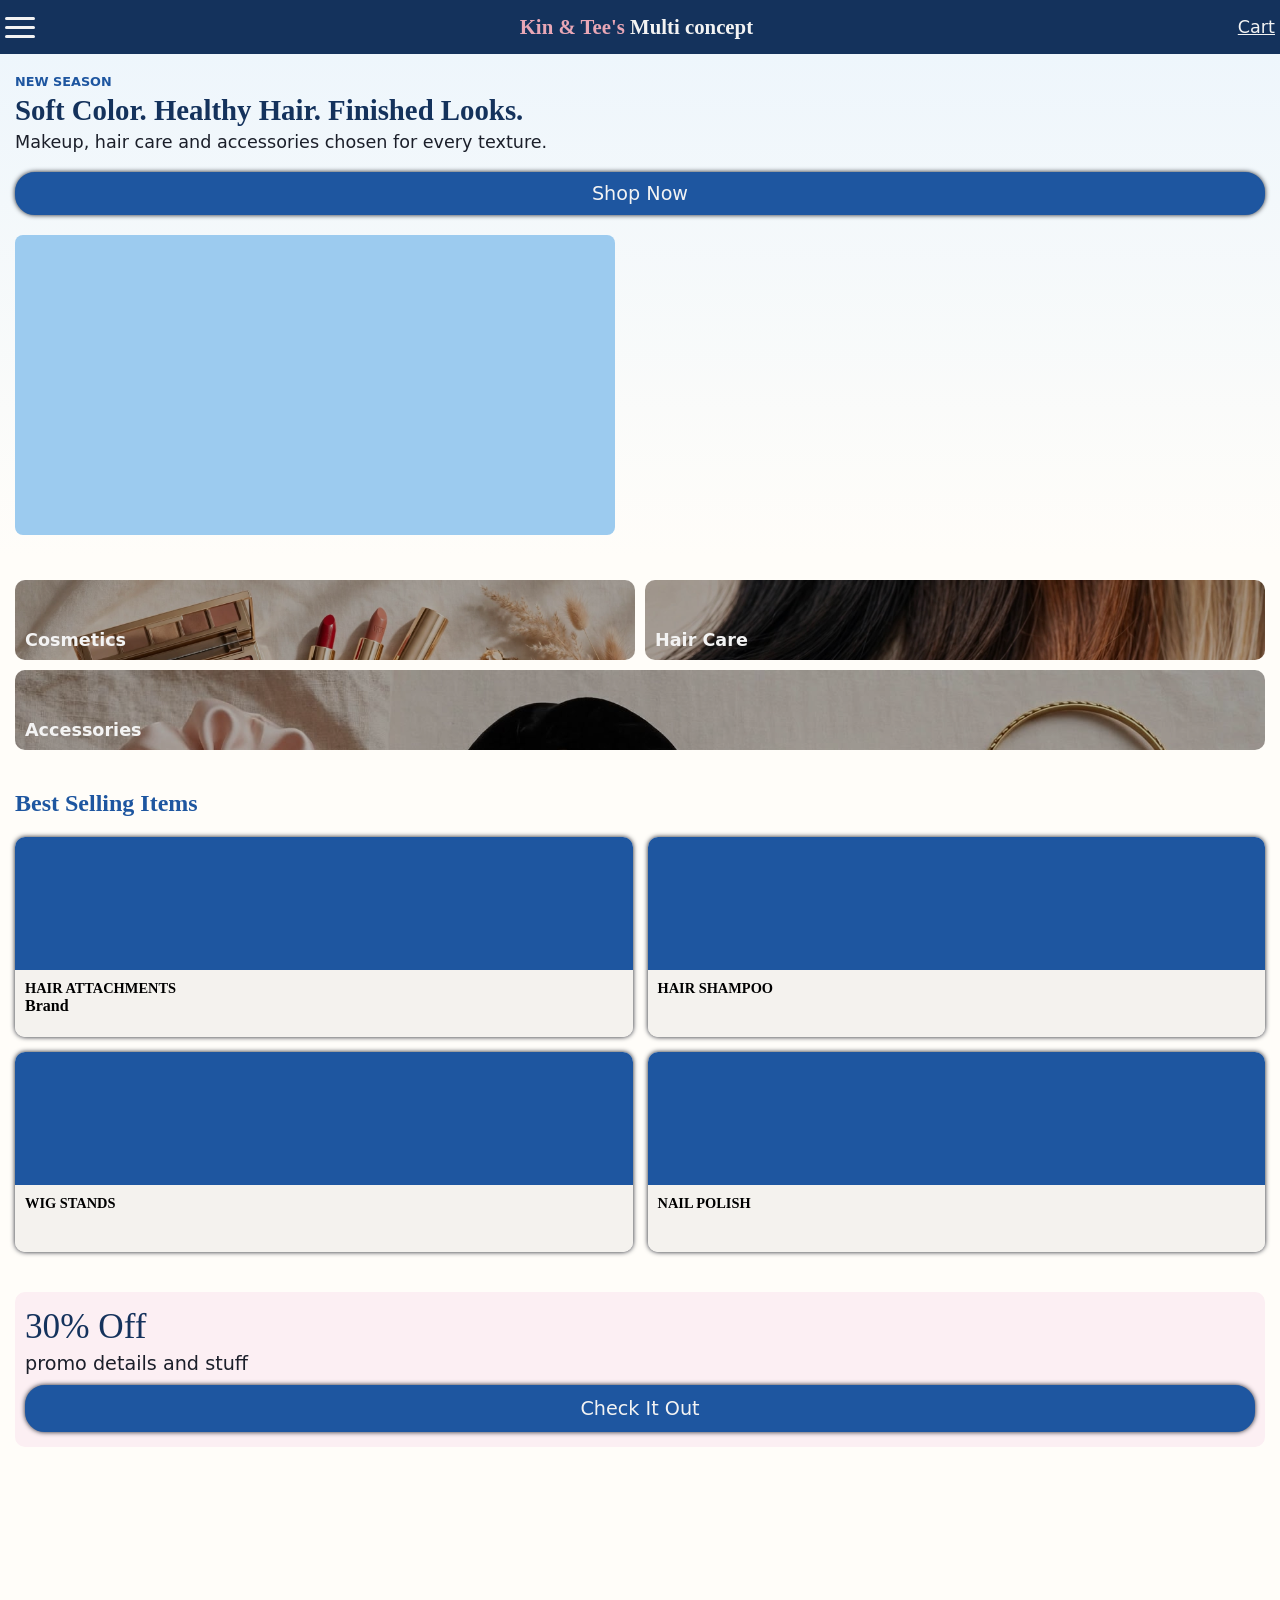
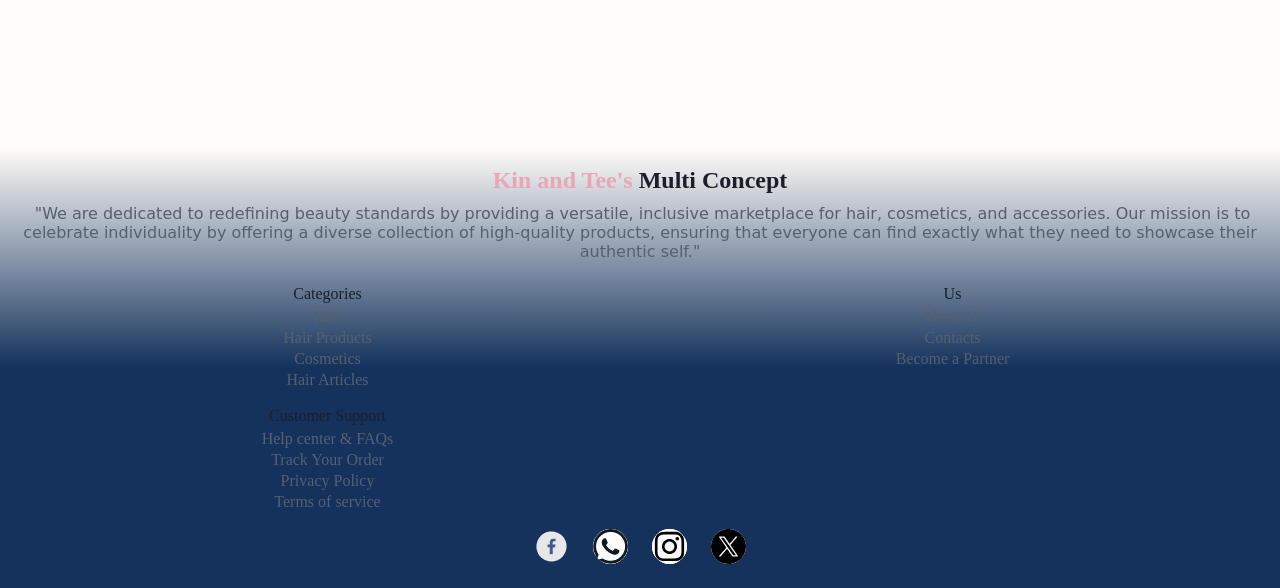
<file: html/index.html>
<!DOCTYPE html>
<html lang="en">
<head>
    <script>
        (function () {
            try {
                const saved = localStorage.getItem('theme');
                 const dark  = saved === 'dark' ||
                  (!saved && matchMedia('(prefers-color-scheme: dark)').matches);
                if (dark) document.documentElement.setAttribute('data-theme', 'dark');
                } catch (e) {}
            })();
    </script>
    <meta charset="UTF-8">
    <meta name="viewport" content="width=device-width, initial-scale=1.0">
    <title>Kin & Tee's Multi concept</title>
    <link rel="stylesheet" href="../css/index.css">
</head>
<body>
    <div class="navbar">
        <button type="button" onclick="menuToggle()" class="menu" id="menu">
            <span></span>
            <span></span>
            <span></span>
        </button>
        
        <h2><span>Kin & Tee's</span> Multi concept</h2>
        <div class="nav-links" id="navlinks">
            <a href="index.html">Home</a>
            <a href="hair.html">Hair</a>
            <a href="cosmetics.html">Cosmetics</a>
            <a href="accessories.html">Accessories</a>
            <a href="articles.html">Articles</a>
            <a href="#">Wishlist</a>
            <input type="text" placeholder="Search...">
            <button id="theme-toggle" aria-label="Toggle dark mode">&#9728;</button>

        </div>
        <a href="cart.html" class="cart">Cart</a>

        
    </div>
    <div class="container">

        <div class="hero-section">
            <div class="hero-text">
                <p class="start-text">New Season</p>
                <h2 class="text-title">Soft Color. Healthy Hair. Finished Looks.</h2>
                <p class="text-content">Makeup, hair care and accessories chosen for every texture.</p>

                <a href="hair.html"  class="shop-now">Shop Now</a>
                <button type="button" class="shade">Find Your Shade</button>
            </div>
            <div class="hero-image">
                <img src="../images/heropic1.avif" class="slide" alt="hero image" width="100%" height="100%">
                <img src="../images/heropic2.avif" class="slide" alt="hero image" width="100%" height="100%">
                <img src="../images/heropic3.avif" class="slide" alt="hero image" width="100%" height="100%">
                <img src="../images/heropic4.avif" class="slide" alt="hero image" width="100%" height="100%">
            </div>
        </div>

        <div class="cards">
            <div class="card-piece" id="card1">Cosmetics</div>
            <div class="card-piece" id="card2">Hair Care</div>
            <div class="card-piece" id="card3">Accessories</div>
        </div>

        <div class="best-items">
            <h2>Best Selling Items</h2>
            <div class="item-container">
                <div class="items">
                    <span class="images"></span>
                    <span class="details">
                        <h4>Hair Attachments</h4>
                        <strong>Brand</strong>
                    </span>
                </div>
                <div class="items">
                    <span class="images"></span>
                    <span class="details">
                        <h4>Hair Shampoo </h4>
                    </span>
                </div>
                <div class="items">
                    <span class="images"></span>
                    <span class="details">
                        <h4>Wig Stands</h4>
                    </span>
                </div>
                <div class="items">
                    <span class="images"></span>
                    <span class="details">
                        <h4>Nail Polish</h4>
                    </span>
                </div>
            </div>
            
        </div>
        <div class="promo">
            <h3 class="promo-title">30% Off</h3>
            <p class="promo-detail">promo details and stuff</p>
            <button type="button">Check it out</button>
            
        </div>
    </div>
    <footer>
        <div class="mission-statement">
            <h2> <span>Kin and Tee's</span> Multi Concept</h2>
            <p>"We are dedicated to redefining beauty standards by providing a versatile, inclusive marketplace for hair, cosmetics, and accessories. Our mission is to celebrate individuality by offering a diverse collection of high-quality products, ensuring that everyone can find exactly what they need to showcase their authentic self."</p>
        </div>
    
        <div class="footer-links">
            <div class="col">
                <span>Categories</span>
                <a href="hair.html">Hair</a>
                <a href="accessories.html">Hair Products</a>
                <a href="cosmetics.html">Cosmetics</a>
                <a href="articles.html">Hair Articles</a>
            </div>
            <div class="col">
                <span>Us</span>
                <a href="#">About Us</a>
                <a href="#">Contacts</a>
                <a href="#">Become a Partner</a>
            </div>
            <div class="col">
                <span>Customer Support</span>
                <a href="#">Help center & FAQs</a>
                <a href="#">Track Your Order</a>
                <a href="#">Privacy Policy</a>
                <a href="#">Terms of service</a>
            </div>
        </div>
        <div class="copyright">
        </div>
        <div class="socials">
            <a href="https://www.facebook.com/share/18fbbUwWSc/"><img src="../images/facebook.svg" alt="Facebook" width="35px" height="35px"></a>
            <a href="https://wa.me/08037856431"><img src="../images/whatsapp.svg" alt="Whatsapp" width="35px"></a>
            <a href="https://www.instagram.com/kinandteemulticoncept?exln=MTdscTMwaDhuYnM5eA=="><img src="../images/instagram.svg" alt="Instagram" width="35px" height="35px"></a>
            <a href="https://x.com/AguluOkeke720"><img src="../images/X.svg" alt="X" width="35px" height="35px"></a>
        </div>
    </footer>
    <div class="overlay panel" id="overlay" onclick="menuToggle()"></div>
    
    <script src="../js/index.js"></script>
</body>
</html>
</file>
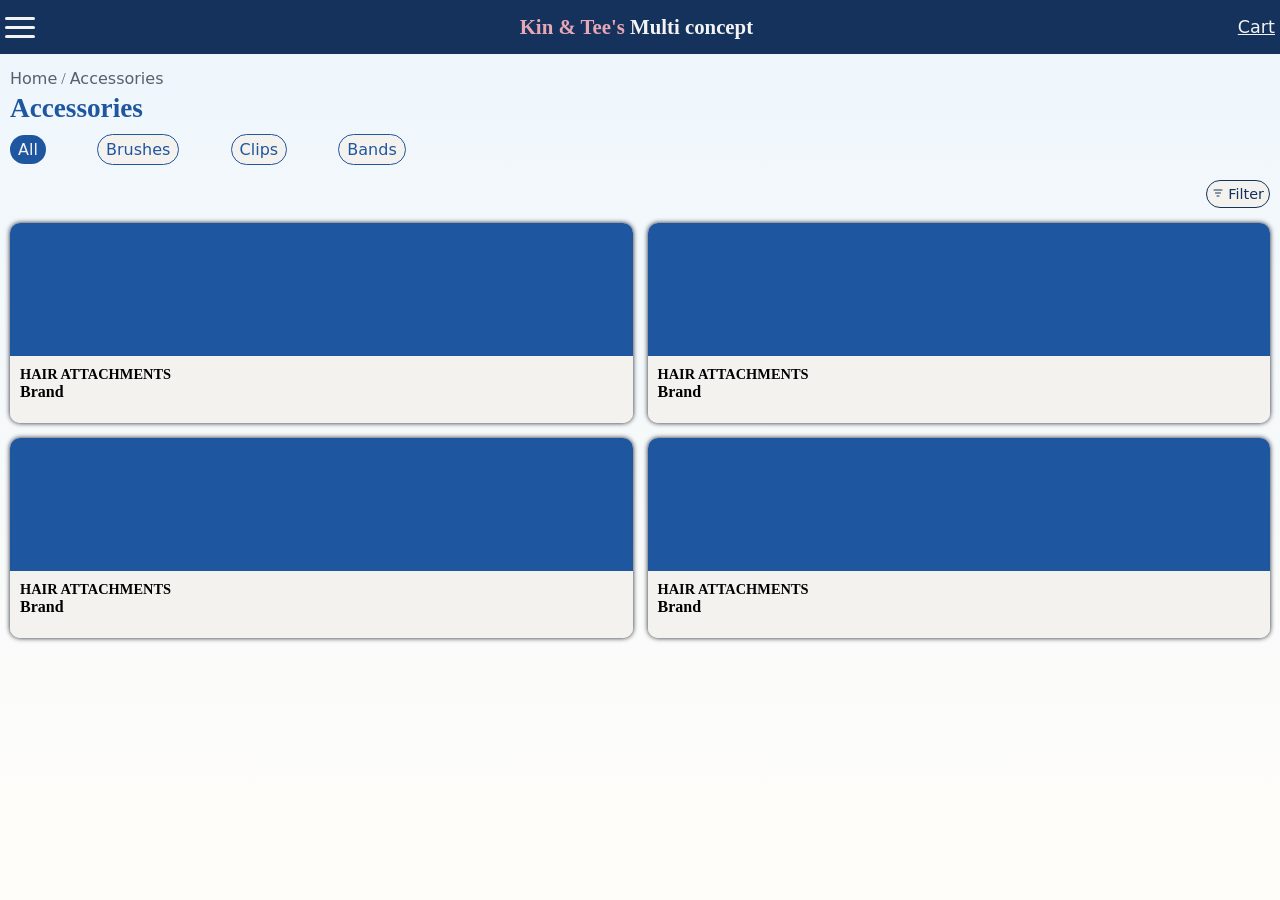
<file: html/accessories.html>
<!DOCTYPE html>
<html lang="en">

<head>
        <script>
                (function() {
                        try {
                                const saved = localStorage.getItem('theme');
                                const dark = saved === 'dark' ||
                                        (!saved && matchMedia('(prefers-color-scheme: dark)').matches);
                                if (dark) document.documentElement.setAttribute('data-theme', 'dark');
                        } catch (e) {}
                })();
        </script>
        <meta charset="UTF-8">
        <meta name="viewport" content="width=device-width, initial-scale=1.0">
        <title>Kin & Tee's Multi concept</title>
        <link rel="stylesheet" href="../css/category.css">
</head>

<body>
        <div class="navbar">
                <button type="button" onclick="menuToggle()" class="menu" id="menu">
                        <span></span>
                        <span></span>
                        <span></span>
                </button>
                
                <h2><span>Kin & Tee's</span> Multi concept</h2>
                <div class="nav-links" id="navlinks">
                        <a href="index.html">Home</a>
                        <a href="hair.html">Hair</a>
                        <a href="cosmetics.html">Cosmetics</a>
                        <a href="accessories.html">Accessories</a>
                        <a href="articles.html">Articles</a>
                        <a href="#">Wishlist</a>
                        <input type="text" placeholder="Search...">
                        <button id="theme-toggle" aria-label="Toggle dark mode">&#9728;</button>
                        
                </div>
                <a href="#" class="cart">Cart</a>
        </div>
        
        <div class="container">
                <div class="header-links"><a href="index.html">Home</a> / <a href="accessories.html">Accessories</a>
                </div>
                
                <h3 class="page-title">Accessories</h3>
                
                <div class="categories">
                        <button type="button" class="types active">All</button>
                        <button type="button" class="types">Brushes</button>
                        <button type="button" class="types">Clips</button>
                        <button type="button" class="types">Bands</button>
                </div>
                
                <div class="filter">
                        <button type="button" onclick="filterOpenToggle()"><i> <svg width="22" height="22" viewBox="0 0 24 24" fill="none" stroke="currentColor" stroke-width="2" stroke-linecap="round" stroke-linejoin="round">
                                                <line x1="4" y1="6" x2="20" y2="6"></line>
                                                <line x1="7" y1="12" x2="17" y2="12"></line>
                                                <line x1="10" y1="18" x2="14" y2="18"></line>
                                        </svg>
                                </i> Filter</button>
                        
                        <div class="filter-keys openfilter" id="filter-Keys">
                                <div class="keys">
                                        <button type="button">X-pression</button>
                                        <button type="button">Lush</button>
                                        <button type="button">Darling</button>
                                        <button type="button">Aviv</button>
                                        <button type="button">Attachment</button>
                                </div>
                                
                                <div class="applyBtn">
                                        <button type="button" class="apply" onclick="filterOpenToggle()">&#10003; Apply</button>
                                </div>
                        </div>
                </div>
                <div class="container-items">
                        <div class="items">
                                <span class="images"></span>
                                <span class="details">
                                        <h4>Hair Attachments</h4>
                                        <strong>Brand</strong>
                                </span>
                        </div>
                        
                        <div class="items">
                                <span class="images"></span>
                                <span class="details">
                                        <h4>Hair Attachments</h4>
                                        <strong>Brand</strong>
                                </span>
                        </div>
                        
                        <div class="items">
                                <span class="images"></span>
                                <span class="details">
                                        <h4>Hair Attachments</h4>
                                        <strong>Brand</strong>
                                </span>
                        </div>
                        
                        <div class="items">
                                <span class="images"></span>
                                <span class="details">
                                        <h4>Hair Attachments</h4>
                                        <strong>Brand</strong>
                                </span>
                        </div>
                </div>
        </div>
        
      <div class="detail-card" id="detailcard">
            <button type="button" onclick="closePanel()" class="close" >&#10005;</button>
            <div class="detail-img">
                <img src="../images/hair.avif"></div>
            <div class="detail-write-up"><h4>heading</h4>
            <p>.overlay{
        height: 100vh;
        width: 100vw;
        background-color: var(--overlay);
        opacity: 0.3;
        display: block;
        position: fixed;
        top: 50px;
        bottom: 0;
        left: 0;
        right: 0;
}

.panel{
        display: none;
        transition: ease-in-out 0.3s;
}</p></div>
            <div class="detail-color"><span>colors</span>
                <div class="colors">
                    <button class="swatch-btn">
                    <span class="color-box" aria-hidden="true" style="background:black"></span>
                    <span>black</span>
                    </button>
                    <button class="swatch-btn">
                    <span class="color-box" aria-hidden="true" style="background:red" ></span>
                    <span>red</span>
                    </button>
                    <button class="swatch-btn">
                    <span class="color-box" aria-hidden="true" style="background:brown"></span>
                    <span>brown</span>
                    </button>
                </div>
            </div>
            <div class="price-section">
                <h4>Price:</h4>
                <span id="priceTotal">N4500</span>
            </div>
            <div class="cart-section">
                <div class="amount">
                    <button type="button" class="amountbtn" id="decrease" onclick="changeQuantity(-1)">-</button>
                    <input type="number" value="1" min="1" id="quantity">
                    <button type="button" class="amountbtn" id="increase" onclick="changeQuantity(1)">+</button>
                </div>
            <button type="button" class="cartbtn">Add</button></div>
        </div> 
            
        <div class="overlay panel" id="overlay" onclick="menuToggle()"></div>
        
        
        <script src="../js/index.js"></script>
        <script src="../js/category.js"></script>
    </body>

</html>
</file>
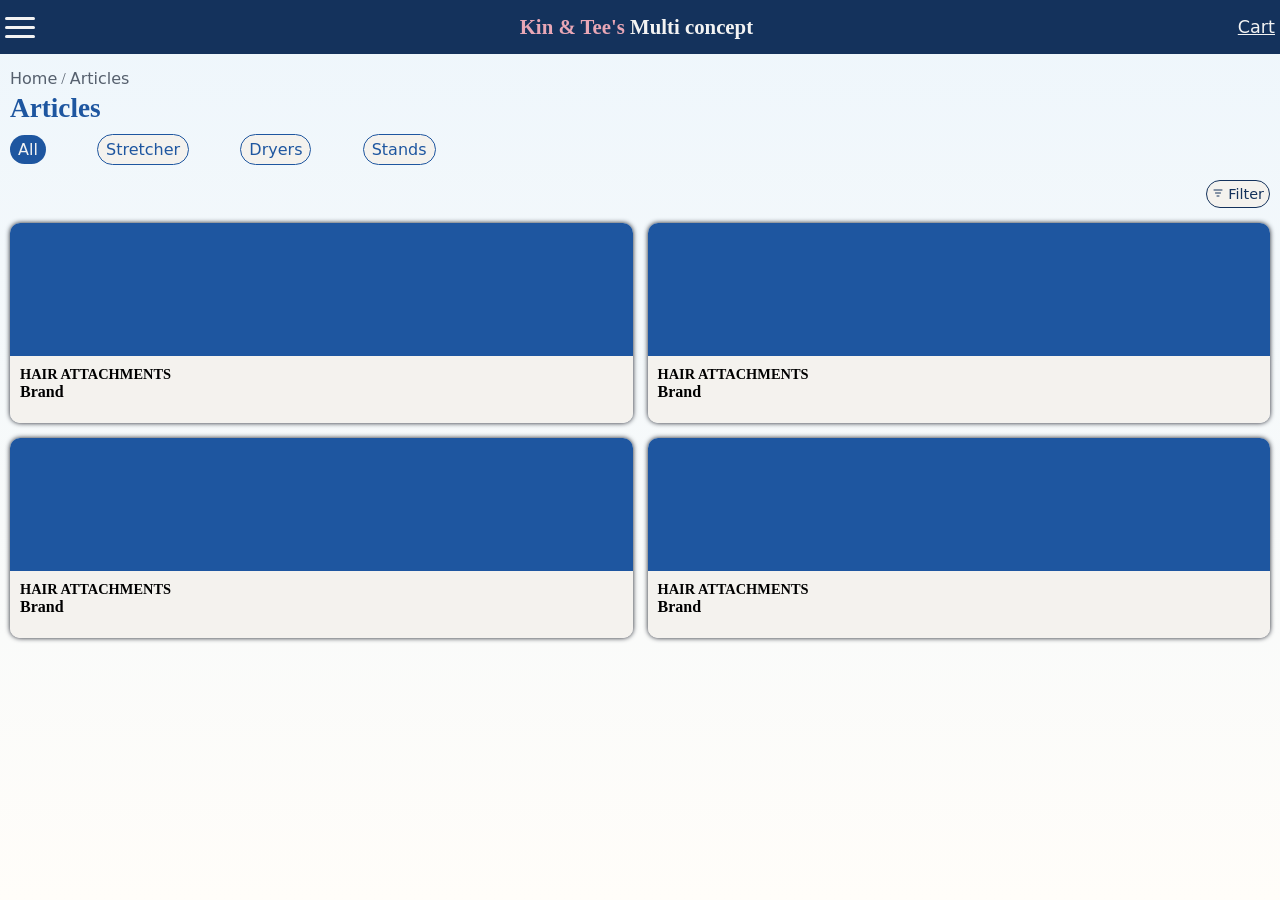
<file: html/articles.html>
<!DOCTYPE html>
<html lang="en">

<head>
        <script>
                (function() {
                        try {
                                const saved = localStorage.getItem('theme');
                                const dark = saved === 'dark' ||
                                        (!saved && matchMedia('(prefers-color-scheme: dark)').matches);
                                if (dark) document.documentElement.setAttribute('data-theme', 'dark');
                        } catch (e) {}
                })();
        </script>
        <meta charset="UTF-8">
        <meta name="viewport" content="width=device-width, initial-scale=1.0">
        <title>Kin & Tee's Multi concept</title>
        <link rel="stylesheet" href="../css/category.css">
</head>

<body>
        <div class="navbar">
                <button type="button" onclick="menuToggle()" class="menu" id="menu">
                        <span></span>
                        <span></span>
                        <span></span>
                </button>
                
                <h2><span>Kin & Tee's</span> Multi concept</h2>
                <div class="nav-links" id="navlinks">
                        <a href="index.html">Home</a>
                        <a href="hair.html">Hair</a>
                        <a href="cosmetics.html">Cosmetics</a>
                        <a href="accessories.html">Accessories</a>
                        <a href="#">Articles</a>
                        <a href="articles.html">Wishlist</a>
                        <input type="text" placeholder="Search...">
                        <button id="theme-toggle" aria-label="Toggle dark mode">&#9728;</button>
                        
                </div>
                <a href="#" class="cart">Cart</a>
        </div>
        
        <div class="container">
                <div class="header-links"><a href="index.html">Home</a> / <a href="articles.html">Articles</a>
                </div>
                
                <h3 class="page-title">Articles</h3>
                
                <div class="categories">
                        <button type="button" class="types active">All</button>
                        <button type="button" class="types">Stretcher</button>
                        <button type="button" class="types">Dryers</button>
                        <button type="button" class="types">Stands</button>
                </div>
                
                <div class="filter">
                        <button type="button" onclick="filterOpenToggle()"><i> <svg width="22" height="22" viewBox="0 0 24 24" fill="none" stroke="currentColor" stroke-width="2" stroke-linecap="round" stroke-linejoin="round">
                                                <line x1="4" y1="6" x2="20" y2="6"></line>
                                                <line x1="7" y1="12" x2="17" y2="12"></line>
                                                <line x1="10" y1="18" x2="14" y2="18"></line>
                                        </svg>
                                </i> Filter</button>
                        
                        <div class="filter-keys openfilter" id="filter-Keys">
                                <div class="keys">
                                        <button type="button">X-pression</button>
                                        <button type="button">Lush</button>
                                        <button type="button">Darling</button>
                                        <button type="button">Aviv</button>
                                        <button type="button">Attachment</button>
                                </div>
                                
                                <div class="applyBtn">
                                        <button type="button" class="apply" onclick="filterOpenToggle()">&#10003; Apply</button>
                                </div>
                        </div>
                </div>
                <div class="container-items">
                        <div class="items">
                                <span class="images"></span>
                                <span class="details">
                                        <h4>Hair Attachments</h4>
                                        <strong>Brand</strong>
                                </span>
                        </div>
                        
                        <div class="items">
                                <span class="images"></span>
                                <span class="details">
                                        <h4>Hair Attachments</h4>
                                        <strong>Brand</strong>
                                </span>
                        </div>
                        
                        <div class="items">
                                <span class="images"></span>
                                <span class="details">
                                        <h4>Hair Attachments</h4>
                                        <strong>Brand</strong>
                                </span>
                        </div>
                        
                        <div class="items">
                                <span class="images"></span>
                                <span class="details">
                                        <h4>Hair Attachments</h4>
                                        <strong>Brand</strong>
                                </span>
                        </div>
                </div>
        </div>
        
  <div class="detail-card" id="detailcard">
            <button type="button" onclick="closePanel()" class="close" >&#10005;</button>
            <div class="detail-img">
                <img src="../images/hair.avif"></div>
            <div class="detail-write-up"><h4>heading</h4>
            <p>.overlay{
        height: 100vh;
        width: 100vw;
        background-color: var(--overlay);
        opacity: 0.3;
        display: block;
        position: fixed;
        top: 50px;
        bottom: 0;
        left: 0;
        right: 0;
}

.panel{
        display: none;
        transition: ease-in-out 0.3s;
}</p></div>
            <div class="detail-color"><span>colors</span>
                <div class="colors">
                    <button class="swatch-btn">
                    <span class="color-box" aria-hidden="true" style="background:black"></span>
                    <span>black</span>
                    </button>
                    <button class="swatch-btn">
                    <span class="color-box" aria-hidden="true" style="background:red" ></span>
                    <span>red</span>
                    </button>
                    <button class="swatch-btn">
                    <span class="color-box" aria-hidden="true" style="background:brown"></span>
                    <span>brown</span>
                    </button>
                </div>
            </div>
            <div class="price-section">
                <h4>Price:</h4>
                <span id="priceTotal">N4500</span>
            </div>
            <div class="cart-section">
                <div class="amount">
                    <button type="button" class="amountbtn" id="decrease" onclick="changeQuantity(-1)">-</button>
                    <input type="number" value="1" min="1" id="quantity">
                    <button type="button" class="amountbtn" id="increase" onclick="changeQuantity(1)">+</button>
                </div>
            <button type="button" class="cartbtn">Add</button></div>
        </div> 
            
        <div class="overlay panel" id="overlay" onclick="menuToggle()"></div>
        
        
        <script src="../js/index.js"></script>
        <script src="../js/category.js"></script>
    </body>

</html>
</file>
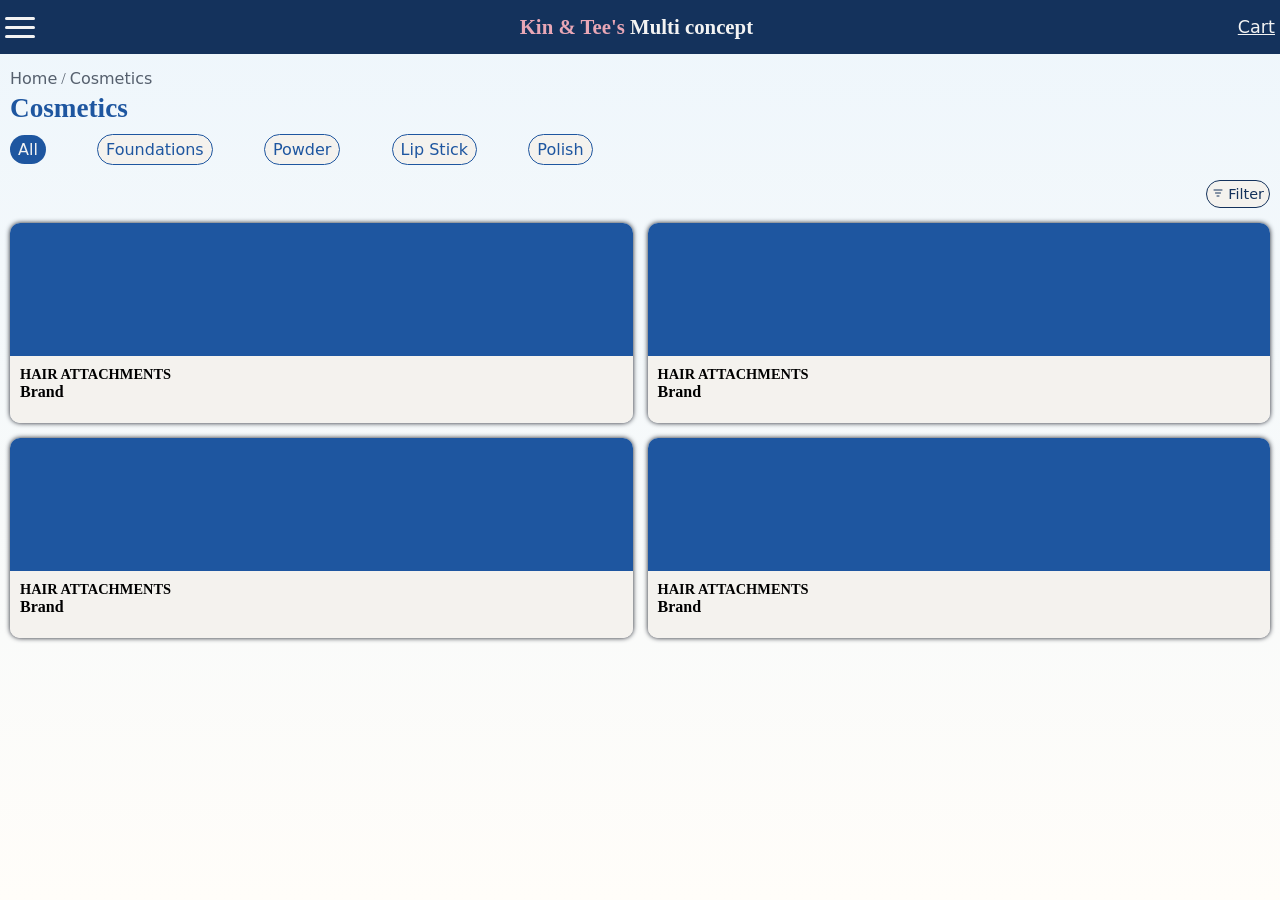
<file: html/cosmetics.html>
<!DOCTYPE html>
<html lang="en">
    <head>
        <script>
            (function () {
                try {
                    const saved = localStorage.getItem('theme');
                     const dark  = saved === 'dark' ||
                      (!saved && matchMedia('(prefers-color-scheme: dark)').matches);
                    if (dark) document.documentElement.setAttribute('data-theme', 'dark');
                    } catch (e) {}
                })();
        </script>
        <meta charset="UTF-8">
        <meta name="viewport" content="width=device-width, initial-scale=1.0">
        <title>Kin & Tee's Multi concept</title>
        <link rel="stylesheet" href="../css/category.css">
    </head>
    <body>
        <div class="navbar">
            <button type="button" onclick="menuToggle()" class="menu" id="menu">
                <span></span>
                <span></span>
                <span></span>
            </button>
            
            <h2><span>Kin & Tee's</span> Multi concept</h2>
            <div class="nav-links" id="navlinks">
                <a href="index.html">Home</a>
                <a href="hair.html">Hair</a>
                <a href="cosmetics.html">Cosmetics</a>
                <a href="accessories.html">Accessories</a>
                <a href="articles.html">Articles</a>
                <a href="#">Wishlist</a>
                <input type="text" placeholder="Search...">
                <button id="theme-toggle" aria-label="Toggle dark mode">&#9728;</button>
    
            </div>
            <a href="#" class="cart">Cart</a>
        </div>
            
        <div class="container">
                <div class="header-links"><a href="index.html">Home</a> / <a href="cosmetics.html">Cosmetics</a>
                </div>
                
                <h3 class="page-title">Cosmetics</h3>
                
                <div class="categories">
                    <button type="button" class="types active">All</button>
                    <button type="button" class="types">Foundations</button>
                    <button type="button" class="types">Powder</button>
                    <button type="button" class="types">Lip Stick</button>
                    <button type="button" class="types">Polish </button>
                </div>
                
                <div class="filter">
                    <button type="button" onclick="filterOpenToggle()"><i>  <svg width="22" height="22" viewBox="0 0 24 24" fill="none" stroke="currentColor" stroke-width="2" stroke-linecap="round" stroke-linejoin="round">
      <line x1="4" y1="6" x2="20" y2="6"></line>
      <line x1="7" y1="12" x2="17" y2="12"></line>
      <line x1="10" y1="18" x2="14" y2="18"></line>
  </svg>
</i> Filter</button>
                    
                    <div class="filter-keys openfilter" id="filter-Keys">
                        <div class="keys">
                        <button type="button">X-pression</button>
                        <button type="button">Lush</button>
                        <button type="button">Darling</button>
                        <button type="button">Aviv</button>
                        <button type="button">Attachment</button>
                        </div>
                        
                        <div class="applyBtn">
                            <button type="button" class="apply" onclick="filterOpenToggle()">&#10003; Apply</button>
                        </div>
                    </div>
                </div>
                <div class="container-items">  
                    <div class="items">
                        <span class="images"></span>
                        <span class="details">
                            <h4>Hair Attachments</h4>
                            <strong>Brand</strong>
                        </span>
                    </div>
                    
                     <div class="items">
                        <span class="images"></span>
                        <span class="details">
                        <h4>Hair Attachments</h4>
                        <strong>Brand</strong>
                        </span>
                    </div>
  
                    <div class="items">
                        <span class="images"></span>
                        <span class="details">
                        <h4>Hair Attachments</h4>
                        <strong>Brand</strong>
                        </span>
                    </div>
  
                    <div class="items">
                        <span class="images"></span>
                        <span class="details">
                            <h4>Hair Attachments</h4>
                            <strong>Brand</strong>
                        </span>
                    </div>
                </div>
        </div>
            
       <div class="detail-card" id="detailcard">
            <button type="button" onclick="closePanel()" class="close" >&#10005;</button>
            <div class="detail-img">
                <img src="../images/hair.avif"></div>
            <div class="detail-write-up"><h4>heading</h4>
            <p>.overlay{
        height: 100vh;
        width: 100vw;
        background-color: var(--overlay);
        opacity: 0.3;
        display: block;
        position: fixed;
        top: 50px;
        bottom: 0;
        left: 0;
        right: 0;
}

.panel{
        display: none;
        transition: ease-in-out 0.3s;
}</p></div>
            <div class="detail-color"><span>colors</span>
                <div class="colors">
                    <button class="swatch-btn">
                    <span class="color-box" aria-hidden="true" style="background:black"></span>
                    <span>black</span>
                    </button>
                    <button class="swatch-btn">
                    <span class="color-box" aria-hidden="true" style="background:red" ></span>
                    <span>red</span>
                    </button>
                    <button class="swatch-btn">
                    <span class="color-box" aria-hidden="true" style="background:brown"></span>
                    <span>brown</span>
                    </button>
                </div>
            </div>
            <div class="price-section">
                <h4>Price:</h4>
                <span id="priceTotal">N4500</span>
            </div>
            <div class="cart-section">
                <div class="amount">
                    <button type="button" class="amountbtn" id="decrease" onclick="changeQuantity(-1)">-</button>
                    <input type="number" value="1" min="1" id="quantity">
                    <button type="button" class="amountbtn" id="increase" onclick="changeQuantity(1)">+</button>
                </div>
            <button type="button" class="cartbtn">Add</button></div>
        </div> 
            
        <div class="overlay panel" id="overlay" onclick="menuToggle()"></div>
        
        
        <script src="../js/index.js"></script>
        <script src="../js/category.js"></script>
    </body>

</html>
</file>
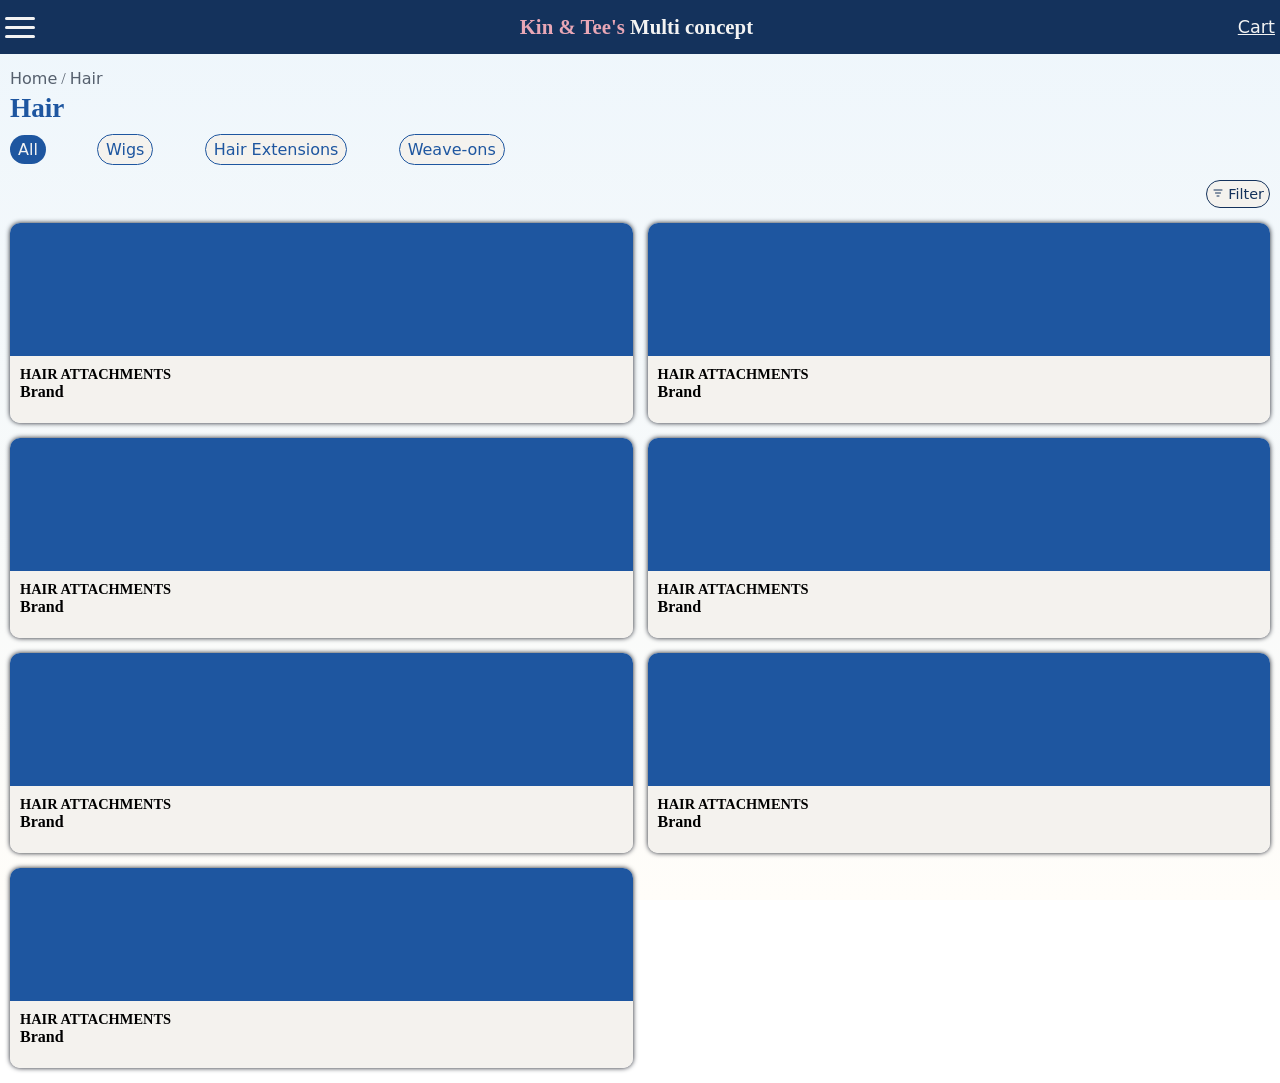
<file: html/hair.html>
<!DOCTYPE html>
<html lang="en">
    <head>
        <script>
            (function () {
                try {
                    const saved = localStorage.getItem('theme');
                     const dark  = saved === 'dark' ||
                      (!saved && matchMedia('(prefers-color-scheme: dark)').matches);
                    if (dark) document.documentElement.setAttribute('data-theme', 'dark');
                    } catch (e) {}
                })();
        </script>
        <meta charset="UTF-8">
        <meta name="viewport" content="width=device-width, initial-scale=1.0">
        <title>Kin & Tee's Multi concept</title>
        <link rel="stylesheet" href="../css/category.css">
    </head>
    <body>
        <div class="navbar">
            <button type="button" onclick="menuToggle()" class="menu" id="menu">
                <span></span>
                <span></span>
                <span></span>
            </button>
            
            <h2><span>Kin & Tee's</span> Multi concept</h2>
            <div class="nav-links" id="navlinks">
                <a href="index.html">Home</a>
                <a href="hair.html">Hair</a>
                <a href="cosmetics.html">Cosmetics</a>
                <a href="accessories.html">Accessories</a>
                <a href="articles.html">Articles</a>
                <a href="#">Wishlist</a>
                <input type="text" placeholder="Search...">
                <button id="theme-toggle" aria-label="Toggle dark mode">&#9728;</button>
    
            </div>
            <a href="#" class="cart">Cart</a>
        </div>
            
        <div class="container">
                <div class="header-links"><a href="index.html">Home</a> / <a href="hair.html">Hair</a>
                </div>
                
                <h3 class="page-title">Hair</h3>
                
                <div class="categories">
                    <button type="button" class="types active">All</button>
                    <button type="button" class="types">Wigs</button>
                    <button type="button" class="types">Hair Extensions </button>
                    <button type="button" class="types">Weave-ons</button>
                </div>
                
                <div class="filter">
                    <button type="button" onclick="filterOpenToggle()"><i>  <svg width="22" height="22" viewBox="0 0 24 24" fill="none" stroke="currentColor" stroke-width="2" stroke-linecap="round" stroke-linejoin="round">
      <line x1="4" y1="6" x2="20" y2="6"></line>
      <line x1="7" y1="12" x2="17" y2="12"></line>
      <line x1="10" y1="18" x2="14" y2="18"></line>
  </svg>
</i> Filter</button>
                    
                    <div class="filter-keys openfilter" id="filter-Keys">
                        <div class="keys">
                        <button type="button">X-pression</button>
                        <button type="button">Lush</button>
                        <button type="button">Darling</button>
                        <button type="button">Aviv</button>
                        <button type="button">Attachment</button>
                        </div>
                        
                        <div class="applyBtn">
                            <button type="button" class="apply" onclick="filterOpenToggle()">&#10003; Apply</button>
                        </div>
                    </div>
                </div>
                <div class="container-items">  
                    <div class="items">
                        <span class="images"></span>
                        <span class="details">
                            <h4>Hair Attachments</h4>
                            <strong>Brand</strong>
                        </span>
                    </div>
                    
                     <div class="items">
                        <span class="images"></span>
                        <span class="details">
                        <h4>Hair Attachments</h4>
                        <strong>Brand</strong>
                        </span>
                    </div>
  
                    <div class="items">
                        <span class="images"></span>
                        <span class="details">
                        <h4>Hair Attachments</h4>
                        <strong>Brand</strong>
                        </span>
                    </div>
  
                    <div class="items">
                        <span class="images"></span>
                        <span class="details">
                            <h4>Hair Attachments</h4>
                            <strong>Brand</strong>
                        </span>
                    </div>
                    
                       <div class="items">
       <span class="images"></span>
       <span class="details">
           <h4>Hair Attachments</h4>
           <strong>Brand</strong>
       </span>
   </div>
   
   <div class="items">
       <span class="images"></span>
       <span class="details">
           <h4>Hair Attachments</h4>
           <strong>Brand</strong>
       </span>
   </div>
   
   <div class="items">
       <span class="images"></span>
       <span class="details">
           <h4>Hair Attachments</h4>
           <strong>Brand</strong>
       </span>
   </div>
                </div>
        </div>
            
        <div class="detail-card" id="detailcard">
            <button type="button" onclick="closePanel()" class="close" >&#10005;</button>
            <div class="detail-img">
                <img src="../images/hair.avif"></div>
            <div class="detail-write-up"><h4>heading</h4>
            <p>.overlay{
        height: 100vh;
        width: 100vw;
        background-color: var(--overlay);
        opacity: 0.3;
        display: block;
        position: fixed;
        top: 50px;
        bottom: 0;
        left: 0;
        right: 0;
}

.panel{
        display: none;
        transition: ease-in-out 0.3s;
}</p></div>
            <div class="detail-color"><span>colors</span>
                <div class="colors">
                    <button class="swatch-btn">
                    <span class="color-box" aria-hidden="true" style="background:black"></span>
                    <span>black</span>
                    </button>
                    <button class="swatch-btn">
                    <span class="color-box" aria-hidden="true" style="background:red" ></span>
                    <span>red</span>
                    </button>
                    <button class="swatch-btn">
                    <span class="color-box" aria-hidden="true" style="background:brown"></span>
                    <span>brown</span>
                    </button>
                </div>
            </div>
            <div class="price-section">
                <h4>Price:</h4>
                <span id="priceTotal">N4500</span>
            </div>
            <div class="cart-section">
                <div class="amount">
                    <button type="button" class="amountbtn" id="decrease" onclick="changeQuantity(-1)">-</button>
                    <input type="number" value="1" min="1" id="quantity">
                    <button type="button" class="amountbtn" id="increase" onclick="changeQuantity(1)">+</button>
                </div>
            <button type="button" class="cartbtn">Add</button></div>
        </div> 
            
        <div class="overlay panel" id="overlay" onclick="menuToggle()"></div>
        
        
        <script src="../js/index.js"></script>
        <script src="../js/category.js"></script>
    </body>

</html>
</file>
<file: css/index.css>
:root{
        --background:#fffdf9;
        --hover:#9ccbef;
        --accent:#e9a7b6;
        --primary:#1e56a0;
        --heading:#14325c;
        --error:#b4442f;
        --body-text:#1b1f2a;
        --cards:#f4f2ee;
        --promo:#fceff3;
        --tint:#eef6fc;
        --text:#56606e;
        --title:#14325c;
        --overlay: #5a5a5a;
        --shadow:#1b1f2a;
        --button-text:#f3f3f3;
        --text-font: system-ui, -apple-system, BlinkMacSystemFont, 'Segoe UI', Roboto, Oxygen, Ubuntu, Cantarell, 'Open Sans', 'Helvetica Neue', sans-serif;
        --head-font: Georgia, 'Times New Roman', Times, serif;
        color-scheme: light;
}


[data-theme="dark"] {
        --background:#0e1726;
        --hover:#7fb8e6;
        --accent:#f038c4;
        --primary:#2e6bc0;
        --heading:#071d1c;
        --error:#f2a38a;
        --body-text:#f3f6fa;
        --cards:#172336;
        --promo:#2a1f28;
        --tint:#1e3a5f;
        --text:#aab4c3;
        --title:#f3f3f3;
        --overlay:#5a5a5a;
        color-scheme: dark;

}

*{
        margin: 0;
        padding: 0;
        box-sizing: border-box;
}
body{
        background: var(--background);
        margin: 0;
        position: relative;
}
.navbar{
        background-color: var(--heading);
        color: var(--button-text);
        display: flex;
        align-items: center;
        justify-content: space-between;
        width: 100%;
        padding: 15px 5px;
        position: sticky;
        top: 0;
        left: 0;
        right:0;
        z-index: 999;
}

.navbar h2{
        text-align: center;
        white-space: nowrap;
        font-size: 1.3rem;
        font-family:var(--head-font) ;
        font-weight: 700;
}
.navbar h2 span{
        color: var(--accent);
}
.navbar .menu{
        width: 12dvw;
        grid-column: span 1;
        background: none;
        font-size: 2rem;
        border: none;
        font-weight: 700;
        color:var(--cards);
        display: flex;
        flex-direction: column;
        justify-content: space-between;
        width: 30px;
        height: 21px;
        cursor: pointer;
        padding: 0;
}

.navbar .menu span {
        display: block;
        width: 100%;
        height: 3px;
        background-color: var(--button-text);
        border-radius: 3px;
        transition: all 0.3s ease;
}


.cart{
        color: var(--button-text);
        font-size: 1.1rem;
        font-family: var(--text-font);
        font-weight: 400;
        text-decoration: underline;
        text-transform: capitalize;
}

.nav-links{
        display: flex;
        flex-direction: column;
        position: fixed ;
        top: 51px;
        left: 0;
        background-color: var(--tint);
        height:100%;
        width:200px;
        gap: 5px;
        transition: ease-in-out 0.5s;
        transform: translateX(-100%);
        padding: 15px 10px;
        align-items: left;
        z-index:989;
}

.nav-links.open{
        transform: translateX(0);
}
.nav-links a{
        font-family: var(--text-font);
        font-size: 1.2rem;
        font-weight: 600;
        color: var(--primary);
        text-decoration: none;
        padding: 10px 20px;
}

.nav-links a:active{
        background-color: var(--hover);
}

.nav-links input{
        font-size: 1.1rem;
        font-family: var(--text-font);
        font-weight: 500;
        color:var(--body-text);
        padding: 5px;
        
}
#theme-toggle{
        font-size: 1.5rem;
        font-family: var(--text-font);
        color: var(--primary);
        background-color: var(--cards);
        border: 1px solid var(--primary);
        padding: 5px;
        height: 1.7rem;
        line-height:1.5 ;
        width: 1.7rem;
        display:flex;
        align-items:center;
        justify-content: center;
        border-radius: 50%;
}

.container{
        margin: 0;
}

.hero-section{
        background:linear-gradient(var(--tint), var(--background));
        padding: 20px 15px;
        display: flex;
        flex-direction: column;
        margin-bottom: 5px;
}

.start-text{
        color: var(--primary);
        font-size: 0.8rem;
        font-weight: 600;
        text-transform: uppercase;
        font-family: var(--text-font);
        margin-bottom: 5px;
}

.text-title{
        color: var(--title);
        font-family: var(--head-font);
        font-size: 1.8rem;
        font-weight: 700;
        text-transform: capitalize;
        margin-bottom: 5px;
}

.text-content{
        color: var(--body-text);
        font-family: var(--text-font);
        font-weight: 400;
        font-size: 1.1rem;
        margin-bottom: 20px;
}

.shop-now{
        width: 100%;
        display: flex;
        font-size: 1.2rem;
        font-family: var(--text-font);
        font-weight: 500;
        padding: 8px;
        border-radius: 20px;
        border: 2px solid var(--primary);
        background-color: var(--primary);
        color: var(--button-text);
        cursor: pointer;
        margin-bottom: 20px;
        justify-content: center;
        text-decoration: none;
        box-shadow: 0 0 5px var(--shadow);
        transition: 0.5s;
}

.shop-now:hover{
        color: var(--primary);
        background-color: var(--button-text);
        border: 2px solid var(--primary);
        box-shadow: none;
}
.shade{
        display: none;
}

.hero-image{
        height: 300px;
        background-color: var(--hover);
        border-radius: 10px;
        position: relative;
        width: 100%;
        max-width: 600px;
        overflow: hidden;
        border-radius: 8px;
        z-index: 0;
}

.slide {
        position: absolute;
        top: 0;
        left: 0;
        width: 100%;
        height: 100%;
        object-fit: cover;
        opacity: 0;
        animation: cytokine 20s infinite; 
        z-index: 1;
        
}

.slide:nth-child(1) {
  animation-delay: 0s;
}

.slide:nth-child(2) {
  animation-delay: 5s; 
}

.slide:nth-child(3) {
  animation-delay: 20s;
}

.slide:nth-child(4){
        animation-delay: 15s;
}

@keyframes cytokine {
  0% { opacity: 0; }
  25% { opacity: 1; }  /* Fades in quickly */
  50% { opacity: 1; }  /* Stays visible */
  75% { opacity: 0; }  /* Fades out */
  100% { opacity: 0; }
}


.cards{
        display: grid;
        grid-template-columns: repeat(2, 1fr);
        grid-gap: 10px;
        padding: 20px 15px;
}

.card-piece{
        height: 80px;
        width: 100%;
        border-radius: 10px;
        text-align: left;
        line-height: 100px;
        padding: 10px;
        color: var(--button-text);
        font-family: var(--text-font);
        font-weight: 600;
        font-size: 1.1rem;
        transition: 0.3s;

}
#card1{
        background-image: url('../images/cosmetics.avif');
        background-size: cover;
        background-color:var(--overlay);
        background-blend-mode: overlay;
}
#card2{
        background-image: url('../images/hair.avif');
        background-size: cover;
        background-color:var(--overlay);
        background-blend-mode: overlay;
}
#card3{
        grid-column: span 2;
        background-image: url('../images/accessories.avif');
        background-size: cover;
        background-color:var(--overlay);
        background-blend-mode: overlay;
}

.best-items{
        padding: 20px 15px;
}

.best-items h2{
        color: var(--primary);
        font-size: 1.5rem;
        font-family: var(--head-font);
        font-weight: 600;
        margin-bottom: 20px;
}

.item-container{
        display: grid;
        grid-template-columns: repeat(2, 1fr);
        grid-gap: 15px
}

.items{
        height: 200px;
        display:grid;
        grid-template-rows: repeat(3, 1fr);
        box-shadow: 0 0 5px var(--shadow);
        border-radius: 10px;
}

.images{
        grid-row: span 2;
        background: var(--primary);
        border-radius: 10px 10px 0 0;
}

.details{
        grid-row: span 1;
        background:var(--cards);
        border-radius: 0 0 10px 10px;
        padding: 10px ;
        display:flex;
        flex-direction: column;
}

.details h4{
        font-family: var(--head-font);
        font-size: 0.9rem;
        font-weight: 700;
        text-transform: uppercase;
        color:var(--);
}

.promo{
        display: flex;
        flex-direction: column;
        margin: 20px 15px;
        margin-bottom: 300px;
        padding: 15px 10px;
        background-color: var(--promo);
        border-radius: 10px;
        
}

.promo-title{
        font-size: 2.2rem;
        font-weight: 400;
        font-family: var(--head-font);
        color: var(--title);
        margin-bottom: 5px;
        text-transform: capitalize;
}

.promo-detail{
        font-size: 1.2rem;
        font-weight: 400;
        font-family: var(--text-font);
        color: var(--body-text);
        margin-bottom: 10px;
}

.promo button{
        padding: 10px;
        border-radius: 20px;
        box-shadow: 0 0 5px var(--shadow);
        border: 2px solid var(--primary);
        font-size: 1.2rem;
        text-transform: capitalize;
        font-family: var(--text-font);
        font-weight: 500;
        color:var(--button-text);
        background-color: var(--primary);
}

footer{
        background:linear-gradient(to bottom, var(--background), var(--heading), var(--heading));
        padding: 20px 15px;
        margin:0;
}

.mission-statement{
        
        margin-bottom: 24px;
        
}

.mission-statement h2{
        font-size: 1.5rem;
        font-family: var(--head-font);
        font-weight: 700;
        color:var(--body-text);
        margin-bottom: 10px;
        text-align: center;
}

.mission-statement h2 span{
        color: var(--accent);
}

.mission-statement p{
        font-family: var(--text-font);
        font-size: 1rem;
        color:var(--text);
        text-indent: 5px;
        text-align: center;
}

.footer-links{
        display:grid;
        grid-template-columns: repeat(2, 1fr);
        text-align: center;
}

.col{
        display:flex;
        flex-direction: column;
        margin-bottom: 15px;
}

.col span{
        color: var(--body-text);
        margin-bottom: 5px;
}
.col a{
        color: var(--text);
        text-decoration:none;
        margin-bottom:3px;
}

.socials{
        display: flex;
        justify-content: center;
        gap: 24px;
        
}

.socials a img{
        width: 35px;
        height: 35px;
        border-radius: 50%;
        border: none;
        object-fit: fill;
}

.overlay{
        height: 100vh;
        width: 100vw;
        background-color: var(--overlay);
        opacity: 0.3;
        display: block;
        position: fixed;
        top: 50px;
        bottom: 0;
        left: 0;
        right: 0;
}

.panel{
        display: none;
        transition: ease-in-out 0.3s;
}
</file>
<file: css/category.css>
:root{
        --background:#fffdf9;
        --hover:#9ccbef;
        --accent:#e9a7b6;
        --primary:#1e56a0;
        --heading:#14325c;
        --error:#b4442f;
        --body-text:#1b1f2a;
        --cards:#f4f2ee;
        --promo:#fceff3;
        --tint:#eef6fc;
        --title:#14325c;
        --topic:#1e56a0;
        --text:#56606e;
        --overlay: #5a5a5a;
        --shadow:#1b1f2a;
        --button-text:#f3f3f3;
        --text-font: system-ui, -apple-system, BlinkMacSystemFont, 'Segoe UI', Roboto, Oxygen, Ubuntu, Cantarell, 'Open Sans', 'Helvetica Neue', sans-serif;
        --head-font: Georgia, 'Times New Roman', Times, serif;
        color-scheme: light;
}


[data-theme="dark"] {
        --background:#0e1726;
        --hover:#7fb8e6;
        --accent:#f038c4;
        --primary:#2e6bc0;
        --heading:#071d1c;
        --error:#f2a38a;
        --body-text:#f3f6fa;
        --cards:#172336;
        --promo:#2a1f28;
        --tint:#1e3a5f;
        --text:#aab4c3;
        --overlay:#5a5a5a;
        --button-text:#f3f3f3;
        --title:#f3f3f3;
        --topic:#f3f3f3;
        color-scheme: dark;
  

}
*{
        margin: 0;
        padding: 0;
        box-sizing: border-box;
        transition: ease-in-out 0.3s;
}
body{
        background: linear-gradient(to bottom, var(--tint), var(--background));
        background-repeat: no-repeat;
        background-attachment: fixed;
        height: 100%;
        margin: 0;
        
}
.navbar {
        background-color: var(--heading);
        color: var(--button-text);
        display: flex;
        align-items: center;
        justify-content: space-between;
        width: 100%;
        padding: 15px 5px;
        position: sticky;
        top: 0;
        left: 0;
        right: 0;
        z-index: 999;
}

.navbar h2{
        text-align: center;
        white-space: nowrap;
        font-size: 1.3rem;
        font-family:var(--head-font) ;
        font-weight: 700;
}
.navbar h2 span{
        color: var(--accent);
}
.navbar .menu{
        width: 12dvw;
        grid-column: span 1;
        background: none;
        font-size: 2rem;
        border: none;
        font-weight: 700;
        color:var(--button-text);
        display: flex;
        flex-direction: column;
        justify-content: space-between;
        width: 30px;
        height: 21px;
        cursor: pointer;
        padding: 0;
}

.navbar .menu span {
        display: block;
        width: 100%;
        height: 3px;
        background-color: var(--button-text);
        border-radius: 3px;
        transition: all 0.3s ease;
}


.cart{
        color: var(--button-text);
        font-size: 1.1rem;
        font-family: var(--text-font);
        font-weight: 400;
        text-decoration: underline;
        text-transform: capitalize;
}

.nav-links{
        display: flex;
        flex-direction: column;
        position: fixed ;
        top: 51px;
        left: 0;
        background-color: var(--tint);
        height:100%;
        width:200px;
        gap: 5px;
        transition: ease-in-out 0.5s;
        transform: translateX(-100%);
        padding: 15px 10px;
        align-items: left;
        z-index:989;
}

.nav-links.open{
        transform: translateX(0);
}
.nav-links a{
        font-family: var(--text-font);
        font-size: 1.2rem;
        font-weight: 600;
        color: var(--primary);
        text-decoration: none;
        padding: 10px 20px;
}

.nav-links a:active{
        background-color: var(--hover);
}

.nav-links input{
        font-size: 1.1rem;
        font-family: var(--text-font);
        font-weight: 500;
        color:var(--body-text);
        padding: 5px;
        
}
#theme-toggle{
        font-size: 1.5rem;
        font-family: var(--text-font);
        color: var(--primary);
        background-color: var(--cards);
        border: 1px solid var(--primary);
        padding: 5px;
        height: 1.7rem;
        line-height: 1.2;
        width: 1.7rem;
        display:flex;
        align-items:center;
        float: right;
        justify-content: center;
        border-radius: 50%;
}

.container{
        padding: 15px 10px;
}

.header-links{
        color: var(--text);
        margin-bottom: 5px;
}


.header-links a{
        color: var(--text);
        text-decoration: none;
        font-size: 1rem;
        font-weight: 400;
        font-family: var(--text-font);
}

.page-title{
        font-family: var(--head-font);
        font-weight: 600;
        font-size: 1.7rem;
        color: var(--topic);
        margin: 0 5px 10px 0;
}

.categories{
        display: flex;
        flex-direction: row;
        align-items: center;
        justify-content: start;
        gap: 4dvw;
        overflow-x: auto;
        margin-bottom: 15px;
}

.categories::-webkit-scrollbar{
        display: none;
}

.categories .types {
        padding: 5px 8px;
        border-radius: 20px;
        border: 0.5px solid var(--topic);
        white-space: nowrap;
        color: var(--topic);
        background-color: var(--cards);
        font-size: 1rem;
        font-family: var(--text-font);
        font-weight: 500;
}

.categories .active{
        color: var(--button-text);
        background-color: var(--primary);
        border: none;
}

.filter{
        display: flex;
        flex-direction: column;
        align-items: flex-end;
        margin-bottom: 15px;
        gap: 5dvw;
}

.filter button{
        padding: 5px;
        font-size: 0.9rem;
        font-family: var(--text-font);
        font-weight: 400;
        color: var(--title);
        border: 1px solid var(--title);
        background-color: var(--cards);
        border-radius: 15px ;
        
}

.filter button svg{
        width: 12px;
        height: 12px;
}

.filter-keys{
        background-color: var(--tint);
        display:block;
        width: 100%;
        z-index: 10;
        padding: 10px 15px;
        border-radius: 10px;
        transition: linear 0.3s;
}

.openfilter{
        display:none;
}

.keys{
        display: grid;
        grid-template-columns: repeat(4, 1fr);
        gap: 20px;  
        margin-bottom:20px ;
}

.applyBtn{
        display: inline-block;
        float: right;
}

.applyBtn .apply{
        color: var(--button-text);
        background-color: var(--primary);
}

.container-items{
        display: grid;
        grid-template-columns: repeat(2, 1fr);
        grid-gap: 15px
}

.items{
        height: 200px;
        display:grid;
        grid-template-rows: repeat(3, 1fr);
        box-shadow: 0 0 5px var(--shadow);
        border-radius: 10px;
}

.images{
        grid-row: span 2;
        background: var(--primary);
        border-radius: 10px 10px 0 0;
}

.details{
        grid-row: span 1;
        background:var(--cards);
        border-radius: 0 0 10px 10px;
        padding: 10px ;
        display:flex;
        flex-direction: column;
}

.details h4{
        font-family: var(--head-font);
        font-size: 0.9rem;
        font-weight: 700;
        text-transform: uppercase;
        color:var(--);
}

.overlay{
        height: 100vh;
        width: 100vw;
        background-color: var(--overlay);
        opacity: 0.3;
        display: block;
        position: fixed;
        top: 50px;
        bottom: 0;
        left: 0;
        right: 0;
        z-index: 979;
}

.panel{
        display: none;
        transition: ease-in-out 0.3s;
}

.detail-card{
        position: fixed;
        top: 60px;
        bottom: 40px;
        left: 10px;
        right: 10px;
        background-color: var(--cards);
        border-radius: 15px;
        padding: 0;
        overflow-y: auto;
        display: none;
        transition: ease-in-out 0.5s;
}

.close{
        position: absolute;
        top: 10px;
        right: 20px;
        font-size: 1.9rem;
        font-weight: 700;
        border: none;
        background: none;
}

.detail-img{
        margin-bottom: 15px;
}
.detail-img img{
        height:250px;
        width: 100%;
        object-fit: fill;
        border-radius: 10px;
}

.detail-write-up{
        margin-bottom: 15px;
        padding: 0 15px;
}
.detail-write-up h4{
        font-size: 1.5rem;
        font-family: var(--head-font);
        font-weight: 700;
        text-transform: uppercase;
        margin-bottom: 10px;
}

.detail-write-up p{
        text-indent: 3ch;
        font-size: 1.1rem;
        font-family: var(--body-text);
        font-weight: 300;
}

.detail-color{
        display: flex;
        flex-direction: column;
        padding: 0 15px;
        margin-bottom: 25px;
}

.detail-color span{
        font-size: 1.2rem;
        font-weight: 600;
        font-family: var(--body-text);
        text-transform: capitalize;
        margin-bottom: 10px;
}

.colors{
        display: flex;
        flex-direction: row;
        overflow-x: auto;
        gap: 15px;
}
.swatch-btn {
  display: inline-flex;
  align-items: center;
  gap: 8px;
  padding: 4px 16px 0 4px;
  background-color: var(--cards, #f4f2ee);
  color: var(--body-text, #1b1f2a);
  border: 1px solid var(--text, #56606e);
  border-radius: 8px;
  font-family: var(--text-font, sans-serif);
  font-size: 0.95rem;
  font-weight: 500;
  cursor: pointer;
}

.color-box {
  display: inline-block;
  width: 16px;
  height: 16px;
  border-radius: 4px;
  border: 1px solid rgba(0, 0, 0, 0.25);
  flex-shrink: 0;
}

.price-section{
        padding: 0 15px;
        display: flex;
        flex-direction: row;
        align-items: center;
        justify-content: start;
        gap: 5px;
        margin-bottom: 15px;
}

.price-section h4, #priceTotal{
        font-size: 1.3rem;
        font-family: var(--body-text);
        font-weight: 600;
}


.cart-section{
        display: flex;
        align-items: center;
        justify-content: space-between;
        padding: 0 15px;
        margin-bottom: 30px;
}

.amount{
        display: flex;
        width: fit-content;
        gap: 10px;
}

.amount input{
        width: 50px;
        padding: 4px;
        font-size: 0.8rem;
        text-align: center;
}

.amountbtn{
        width: 30px;
        padding: 4px;
        font-size: 1.1rem;
        border-radius: 25px;
        border: 1px solid var(--body-text);
        background-color: var(--cards);
        font-size: 1.3rem;
        font-weight: 600;
        color: var(--body-text);
}

.cartbtn{
        padding: 5px 25px;
        font-size: 1.1rem;
        border-radius: 15px;
        background-color: var(--primary);
        border: 1px solid var(--primary);
        color: var(--button-text);
        box-shadow: 0 0 5px var(--overlay);
}
</file>
